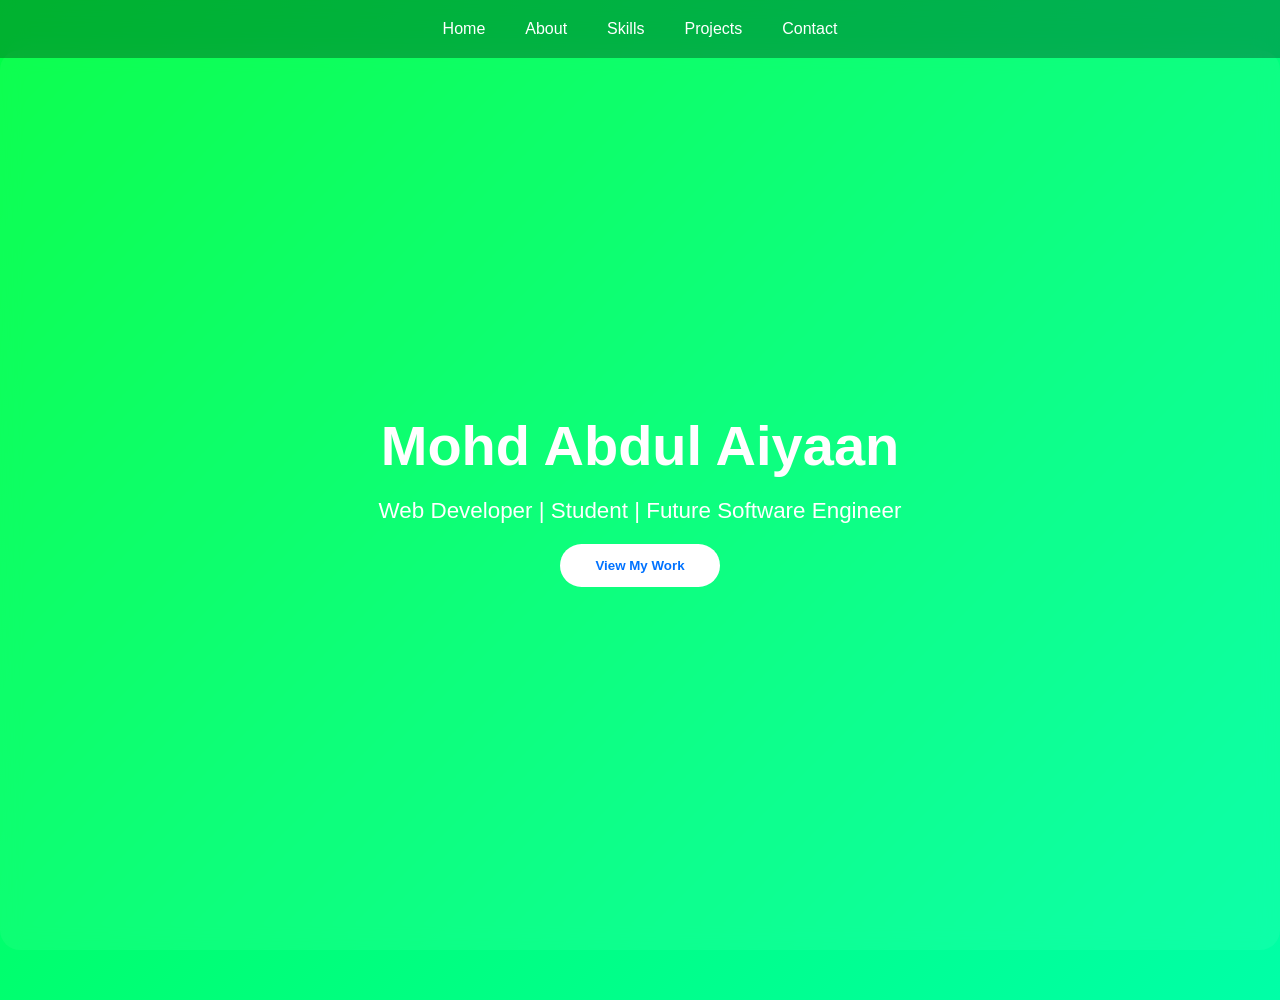
<file: index.html>
<!DOCTYPE html>
<html>
<head>
    <title>Mohd Abdul Aiyaan - Portfolio</title>
    <link rel="stylesheet" href="style.css">
</head>
<body>

<header>
    <a href="index.html">Home</a>
    <a href="about.html">About</a>
    <a href="skills.html">Skills</a>
    <a href="projects.html">Projects</a>
    <a href="contact.html">Contact</a>
</header>

<section class="hero">
    <h1>Mohd Abdul Aiyaan</h1>
    <p>Web Developer | Student | Future Software Engineer</p>
    <a href="projects.html"><button class="btn">View My Work</button></a>
</section>

</body>
</html>
</file>
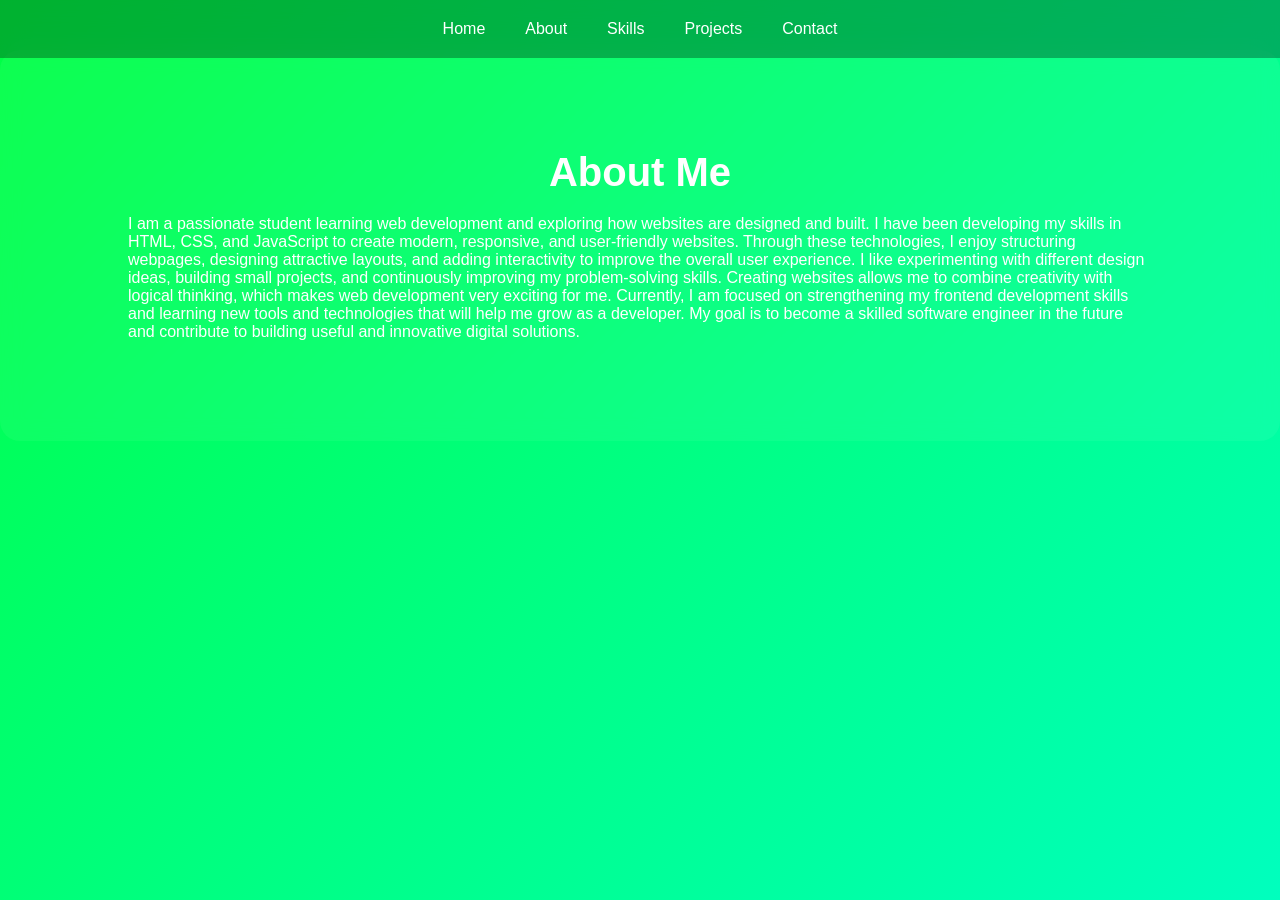
<file: about.html>
<!DOCTYPE html>
<html>
<head>
    <title>About - Aiyaan</title>
    <link rel="stylesheet" href="style.css">
</head>
<body>

<header>
    <a href="index.html">Home</a>
    <a href="about.html">About</a>
    <a href="skills.html">Skills</a>
    <a href="projects.html">Projects</a>
    <a href="contact.html">Contact</a>
</header>

<section>
  <h2>About Me</h2>
   <p>
I am a passionate student learning web development and exploring how websites are designed and built. 
I have been developing my skills in HTML, CSS, and JavaScript to create modern, responsive, and 
user-friendly websites. Through these technologies, I enjoy structuring webpages, designing attractive 
layouts, and adding interactivity to improve the overall user experience.

I like experimenting with different design ideas, building small projects, and continuously improving 
my problem-solving skills. Creating websites allows me to combine creativity with logical thinking, 
which makes web development very exciting for me.

Currently, I am focused on strengthening my frontend development skills and learning new tools and 
technologies that will help me grow as a developer. My goal is to become a skilled software engineer 
in the future and contribute to building useful and innovative digital solutions.
</p>
</section>

</body>
</html>
</file>
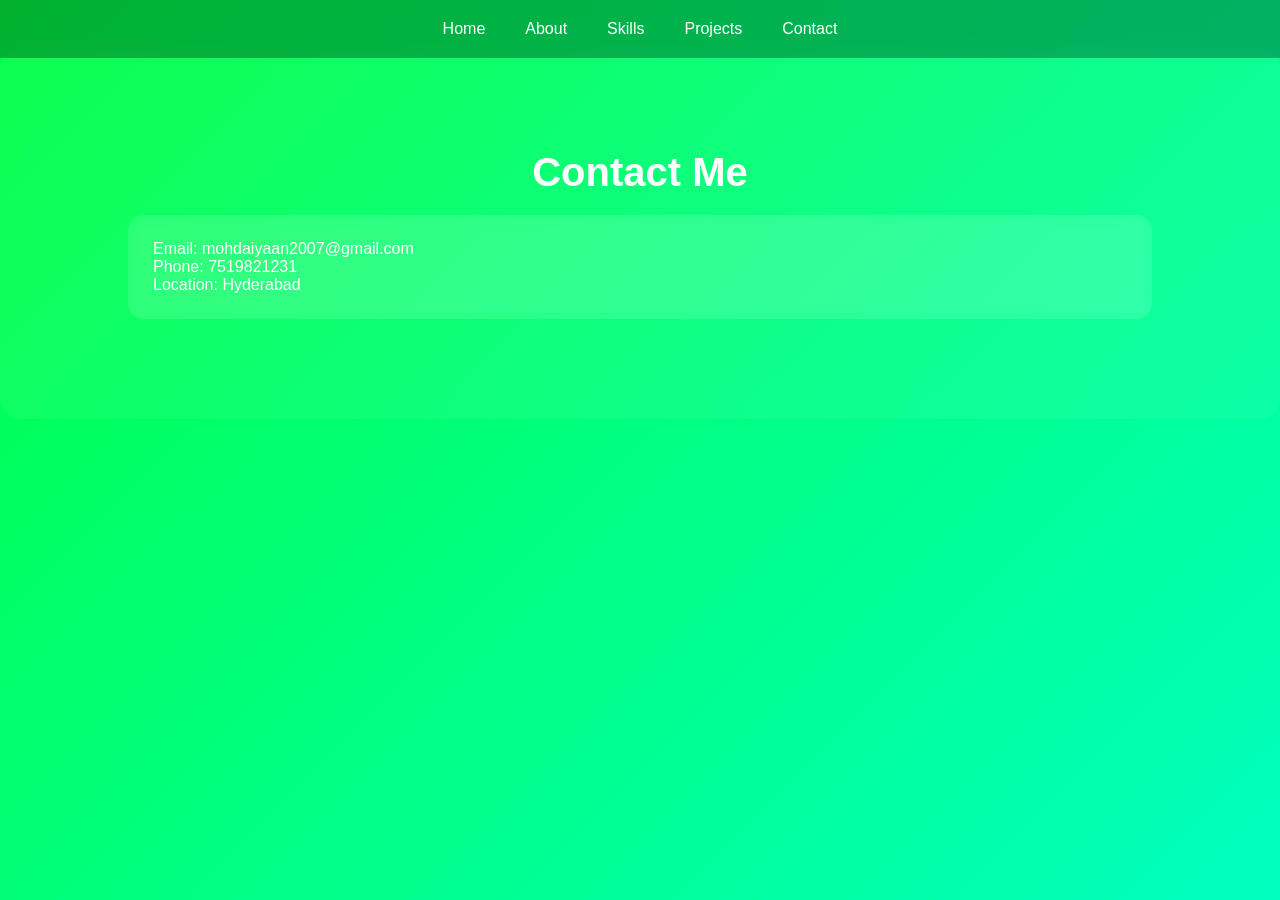
<file: contact.html>
<!DOCTYPE html>
<html>
<head>
    <title>Contact - Aiyaan</title>
    <link rel="stylesheet" href="style.css">
</head>
<body>

<header>
    <a href="index.html">Home</a>
    <a href="about.html">About</a>
    <a href="skills.html">Skills</a>
    <a href="projects.html">Projects</a>
    <a href="contact.html">Contact</a>
</header>

<section>
    <h2>Contact Me</h2>

    <div class="card">
        <p>Email: mohdaiyaan2007@gmail.com</p>
        <p>Phone: 7519821231</p>
        <p>Location: Hyderabad</p>
    </div>

</section>

</body>
</html>
</file>
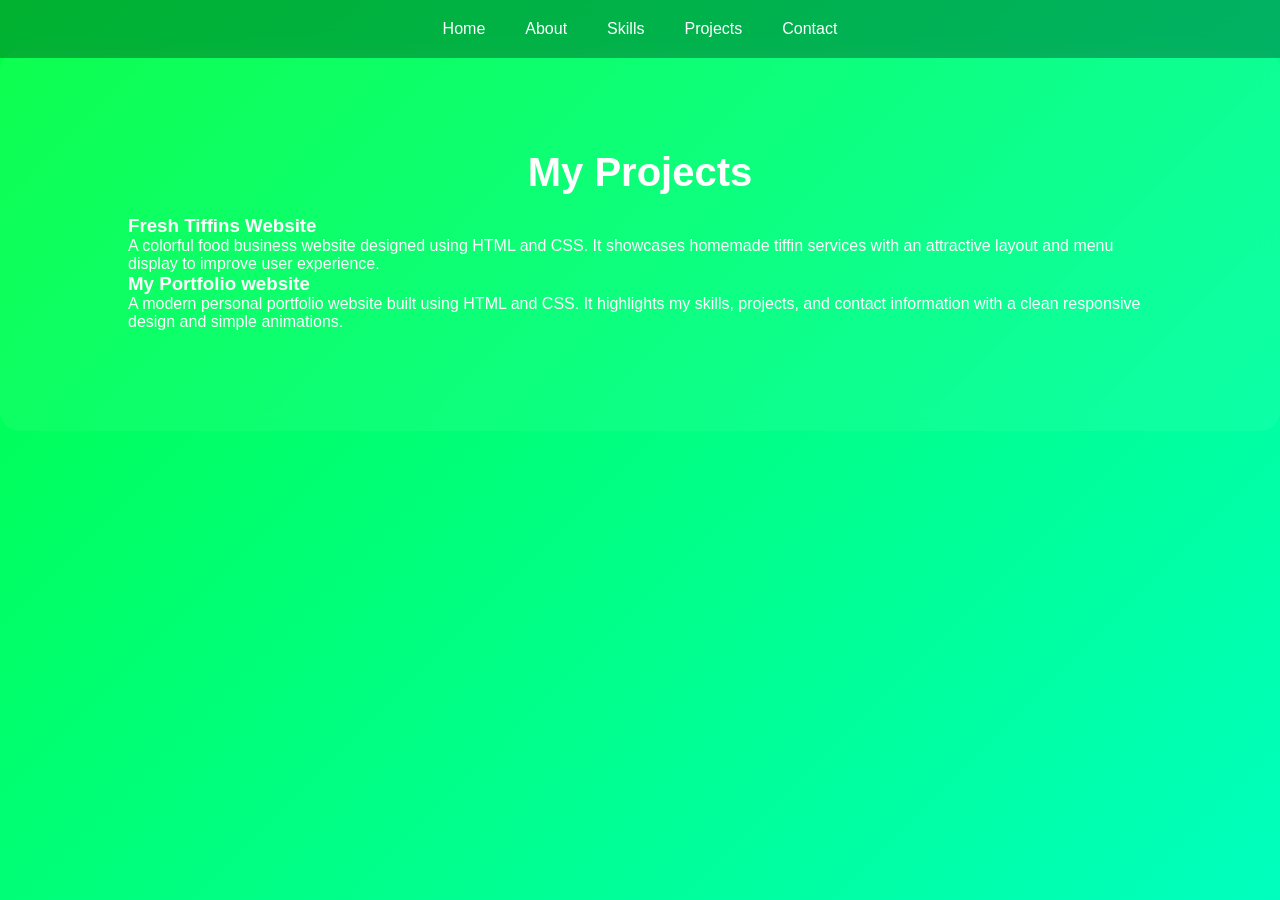
<file: projects.html>
<!DOCTYPE html>
<html>
<head>
    <title>Projects - Aiyaan</title>
    <link rel="stylesheet" href="style.css">
</head>
<body>

<header>
    <a href="index.html">Home</a>
    <a href="about.html">About</a>
    <a href="skills.html">Skills</a>
    <a href="projects.html">Projects</a>
    <a href="contact.html">Contact</a>
</header>

<section>
    <h2>My Projects</h2>
<div class="project-card">
<h3>Fresh Tiffins Website</h3>
<p>
A colorful food business website designed using HTML and CSS. 
It showcases homemade tiffin services with an attractive layout 
and menu display to improve user experience.
</p>
</div>

<div class="project-card">
<h3>My Portfolio website</h3>
<p>
A modern personal portfolio website built using HTML and CSS. 
It highlights my skills, projects, and contact information 
with a clean responsive design and simple animations.
</p>
</div>

</section>

</body>
</html>
</file>
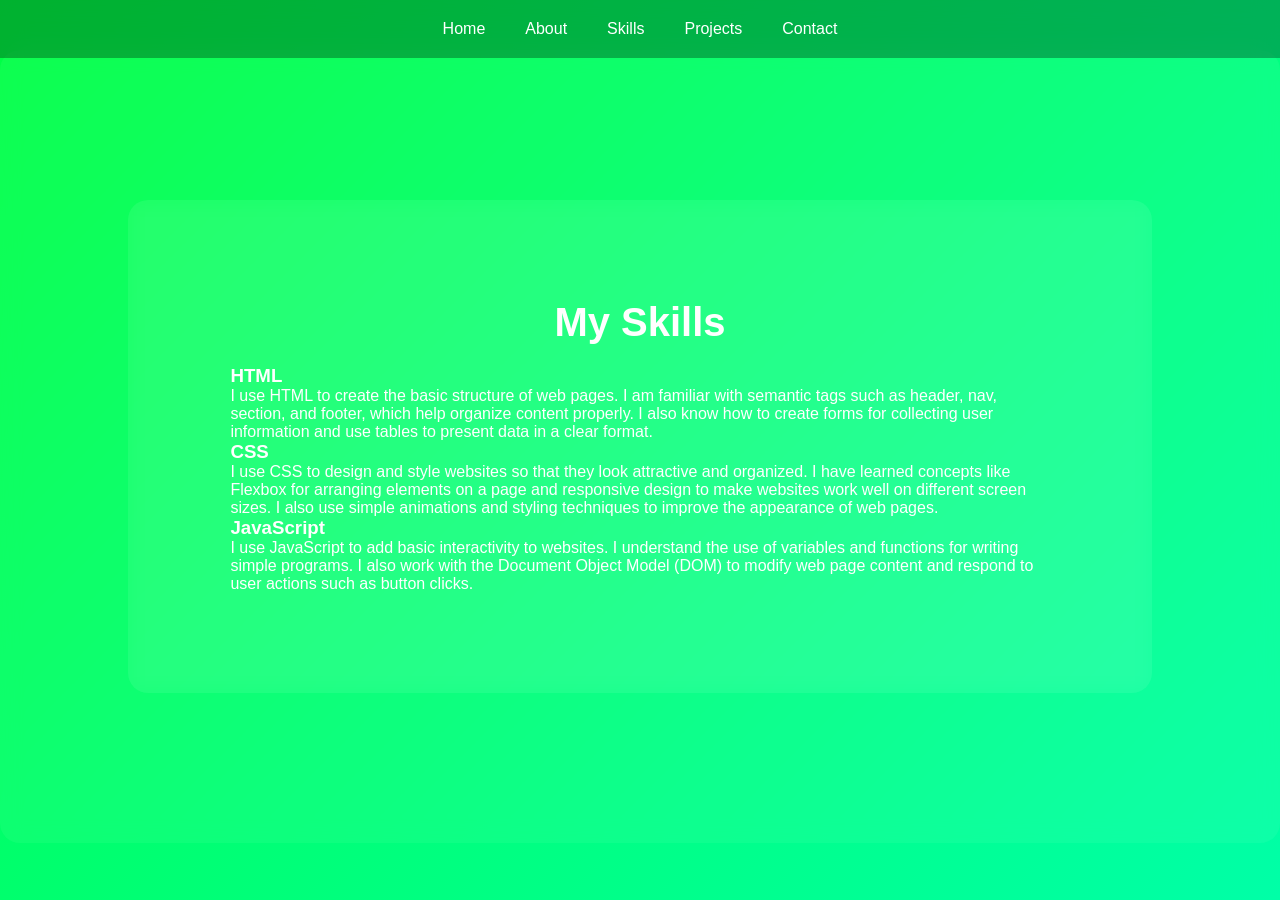
<file: skills.html>
<!DOCTYPE html>
<html>
<head>
    <title>Skills - Aiyaan</title>
    <link rel="stylesheet" href="style.css">
</head>
<body>

<header>
    <a href="index.html">Home</a>
    <a href="about.html">About</a>
    <a href="skills.html">Skills</a>
    <a href="projects.html">Projects</a>
    <a href="contact.html">Contact</a>
</header>

<section>
   <section id="skills">
<h2>My Skills</h2>

<h3>HTML</h3>
<p>
I use HTML to create the basic structure of web pages. I am familiar with semantic tags such as 
header, nav, section, and footer, which help organize content properly. I also know how to create 
forms for collecting user information and use tables to present data in a clear format.
</p>

<h3>CSS</h3>
<p>
I use CSS to design and style websites so that they look attractive and organized. I have learned 
concepts like Flexbox for arranging elements on a page and responsive design to make websites work 
well on different screen sizes. I also use simple animations and styling techniques to improve the 
appearance of web pages.
</p>

<h3>JavaScript</h3>
<p>
I use JavaScript to add basic interactivity to websites. I understand the use of variables and 
functions for writing simple programs. I also work with the Document Object Model (DOM) to modify 
web page content and respond to user actions such as button clicks.
</p>


</div>
</section>

</section>

</body>
</html>
</file>
<file: style.css>
/* Google Font */


*{
    margin:0;
    padding:0;
    box-sizing:border-box;
    font-family:'Poppins',sans-serif;
    scroll-behavior:smooth;
}

body{
    background: linear-gradient(-45deg,#4b721e,#2a982e,#00ffc8,#00ff44);
    background-size:400% 400%;
    animation: gradientBG 12s ease infinite;
    color:white;
}

/* Animated Gradient */
@keyframes gradientBG{
    0%{background-position:0% 50%;}
    50%{background-position:100% 50%;}
    100%{background-position:0% 50%;}
}

/* NAVBAR */
header{
    position:fixed;
    top:0;
    width:100%;
    padding:20px 8%;
    display:flex;
    justify-content:center;
    gap:40px;
    backdrop-filter:blur(12px);
    background:rgba(0,0,0,0.3);
    z-index:1000;
}

header a{
    color:white;
    text-decoration:none;
    font-weight:500;
    position:relative;
    transition:0.3s;
}

/* Underline Animation */
header a::after{
    content:"";
    position:absolute;
    width:0%;
    height:2px;
    background:#00f2fe;
    left:0;
    bottom:-6px;
    transition:0.4s;
}

header a:hover::after{
    width:100%;
}

header a:hover{
    color:#00f2fe;
}

/* HERO SECTION */
.hero{
    height:100vh;
    display:flex;
    flex-direction:column;
    justify-content:center;
    align-items:center;
    text-align:center;
    padding:0 20px;
}

/* Name Animation */
.hero h1{
    font-size:3.5rem;
    font-weight:700;
    animation: fadeDown 1.2s ease forwards;
}

.hero p{
    font-size:1.4rem;
    margin:20px 0;
    font-weight:300;
    animation: fadeUp 1.5s ease forwards;
}

/* Button */
.btn{
    padding:14px 35px;
    border-radius:30px;
    border:none;
    background:white;
    color:#0072ff;
    font-weight:600;
    cursor:pointer;
    transition:0.4s;
    animation: fadeUp 2s ease forwards;
}

.btn:hover{
    background:transparent;
    color:white;
    border:2px solid white;
    box-shadow:0 0 20px rgba(255,255,255,0.6);
    transform:scale(1.05);
}

/* Animations */
@keyframes fadeDown{
    from{opacity:0; transform:translateY(-40px);}
    to{opacity:1; transform:translateY(0);}
}

@keyframes fadeUp{
    from{opacity:0; transform:translateY(40px);}
    to{opacity:1; transform:translateY(0);}
}

/* Section Styling */
section{
    padding:100px 10%;
    background:rgba(255,255,255,0.05);
    backdrop-filter:blur(10px);
    margin:50px 0;
    border-radius:20px;
}

/* Headings */
section h2{
    font-size:2.5rem;
    margin-bottom:20px;
    text-align:center;
}

/* Cards (For Skills/Projects) */
.card{
    background:rgba(255,255,255,0.1);
    padding:25px;
    border-radius:15px;
    transition:0.4s;
    backdrop-filter:blur(8px);
}

.card:hover{
    transform:translateY(-10px);
    box-shadow:0 10px 30px rgba(0,0,0,0.3);
}

/* Responsive */
@media(max-width:768px){
    .hero h1{
        font-size:2.2rem;
    }

    .hero p{
        font-size:1rem;
    }

    header{
        gap:20px;
        padding:15px 5%;
    }
}
</file>
